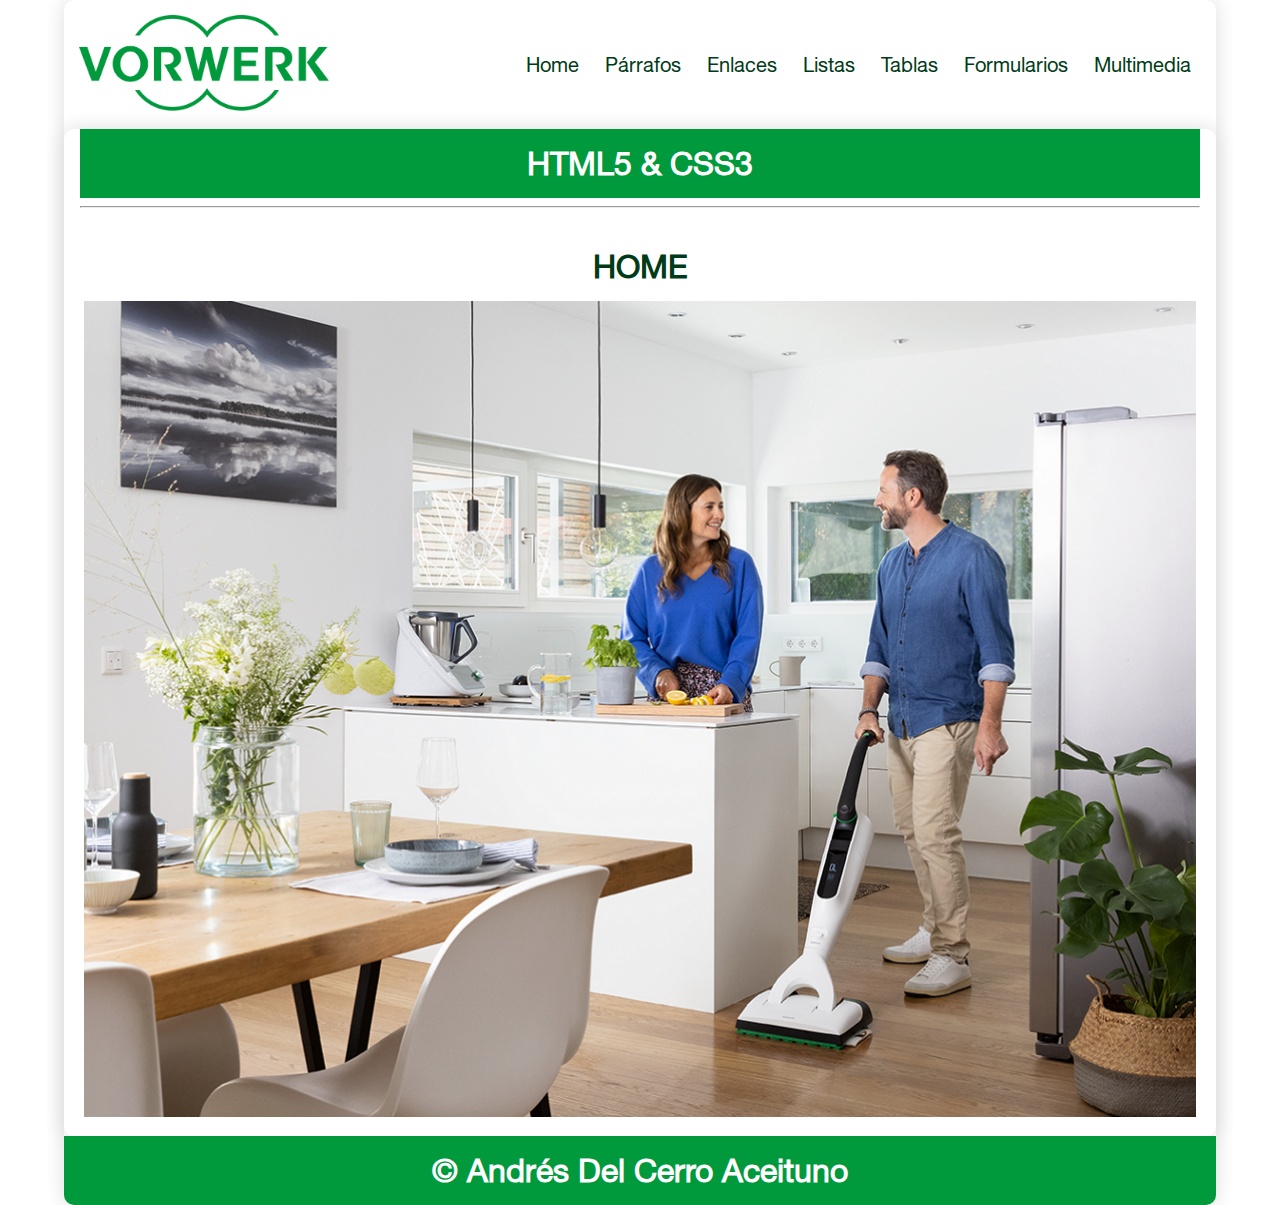
<file: index.html>
<!DOCTYPE html>
<html lang="en">

<head>
    <meta charset="UTF-8">
    <meta name="viewport" content="width=device-width, initial-scale=1.0">
    <title>Curso HTML5-CSS3</title>
    <link rel="stylesheet" href="css/style.css">
    <link rel="icon" type="image/x-icon" href="img/vorwerk.ico">
</head>

<body>
    <div class="container shadow">
        <header>
            <div class="row align-items-center">
                <div class="col-3"><img src="img/LogoVorwerk.png" alt="logo" width="250"></div>
                <div class="col-9">
                    <span id="btnmenu" onclick="opendrawer()">&#9776;</span>
                    <nav id="menu">
                        <ul class="text-right">
                            <li>
                                <a href="index.html">
                                    Home
                                </a>
                            </li>
                            <li>
                                <a href="parrafos.html">
                                    Párrafos
                                </a>
                            </li>
                            <li>
                                <a href="enlaces.html">
                                    Enlaces
                                </a>
                            </li>
                            <li>
                                <a href="listas.html">
                                    Listas
                                </a>
                            </li>
                            <li>
                                <a href="tablas.html">
                                    Tablas
                                </a>
                            </li>
                            <li>
                                <a href="formularios.html">
                                    Formularios
                                </a>
                            </li>
                            <li>
                                <a href="multimedia.html">
                                    Multimedia
                                </a>
                            </li>
                        </ul>
                    </nav>
                </div>
            </div>


        </header>
        <main class="shadow">
            <div class="px-3">
                <h1 class="text-center bg-verde-o text-white py-3">HTML5 & CSS3</h1>
            </div>
            <div class="px-3">
                <hr>
            </div>
            <div class="py-3">
                <div id="home">
                    <p><h1 class="text-center">HOME</h1></p>
                    <img src="img/imagenthermomixkobold.png" alt="imagenthermomixkobold">
                </div>


            </div>
        </main>
        <footer>
            <h1 class="bg-verde-o text-center text-white py-3">&copy; Andrés Del Cerro Aceituno</h1>
        </footer>
    </div>
    <script>
        function opendrawer() {
            document.getElementById('menu').style.display = 'block';
            document.getElementById('menu').style.witdh = '100%';
        }
    </script>
</body>

</html>
</file>
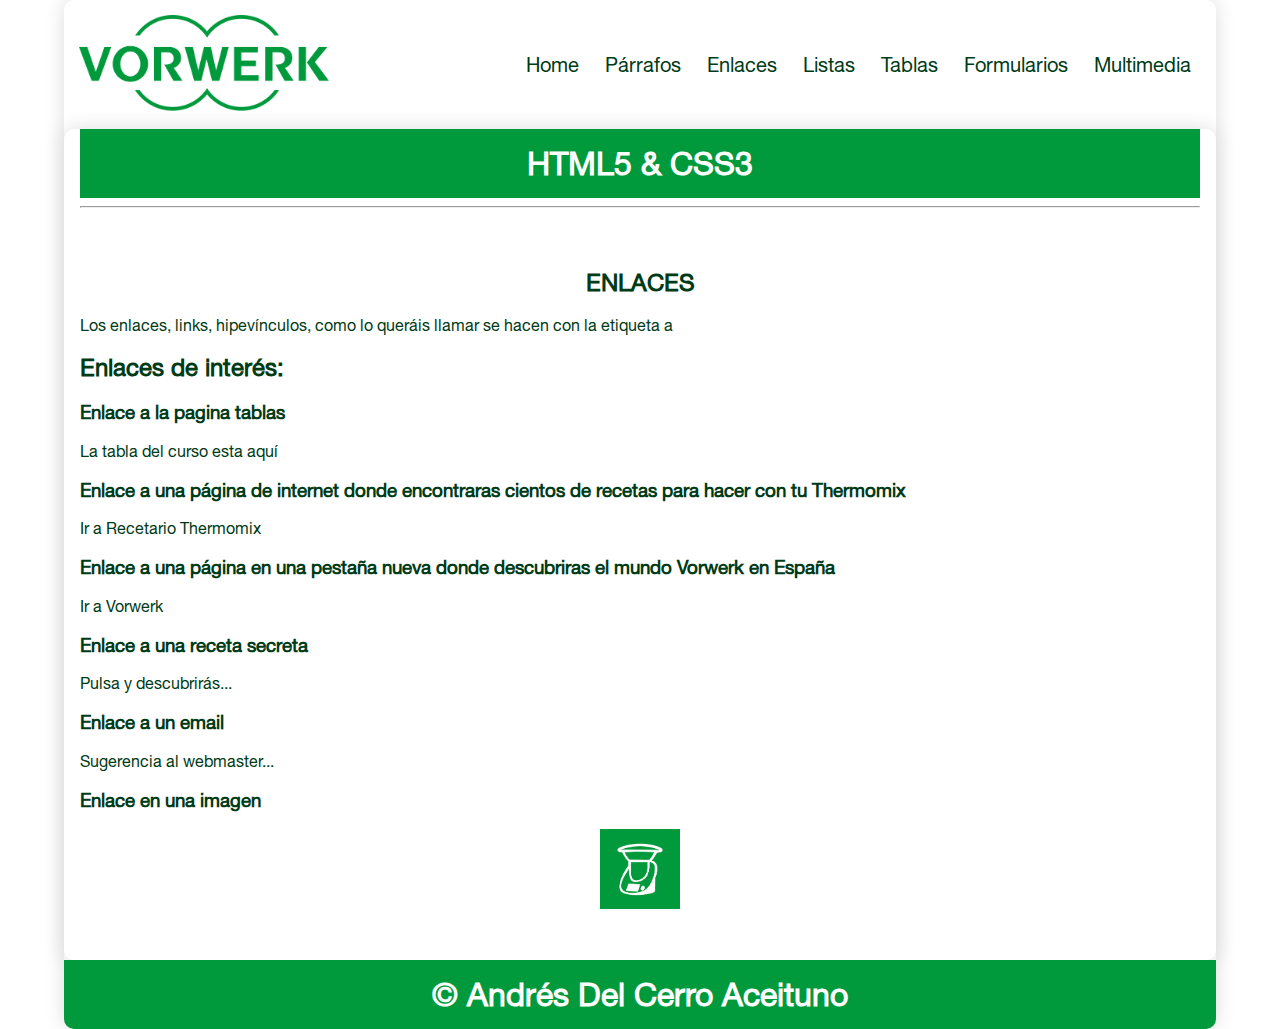
<file: enlaces.html>
<!DOCTYPE html>
<html lang="en">

<head>
    <meta charset="UTF-8">
    <meta name="viewport" content="width=device-width, initial-scale=1.0">
    <title>Curso HTML5-CSS3</title>
    <link rel="stylesheet" href="css/style.css">
    <link rel="icon" type="image/x-icon" href="img/vorwerk.ico">
</head>

<body>
    <div class="container shadow">
        <header>
            <div class="row align-items-center">
                <div class="col-3"><img src="img/LogoVorwerk.png" alt="logo" width="250"></div>
                <div class="col-9">
                    <span id="btnmenu" onclick="opendrawer()">&#9776;</span>
                    <nav id="menu">
                        <ul class="text-right">
                            <li>
                                <a href="index.html">
                                    Home
                                </a>
                            </li>
                            <li>
                                <a href="parrafos.html">
                                    Párrafos
                                </a>
                            </li>
                            <li>
                                <a href="enlaces.html">
                                    Enlaces
                                </a>
                            </li>
                            <li>
                                <a href="listas.html">
                                    Listas
                                </a>
                            </li>
                            <li>
                                <a href="tablas.html">
                                    Tablas
                                </a>
                            </li>
                            <li>
                                <a href="formularios.html">
                                    Formularios
                                </a>
                            </li>
                            <li>
                                <a href="multimedia.html">
                                    Multimedia
                                </a>
                            </li>
                        </ul>
                    </nav>
                </div>
            </div>


        </header>
        <main class="shadow">
            <div class="px-3">
                <h1 class="text-center bg-verde-o text-white py-3">HTML5 & CSS3</h1>
            </div>
            <div class="px-3">
                <hr>
            </div>
            <div class="p-3">
                <div id="enlaces" class="py-3">
                    <h2 class="text-center" class="underline">ENLACES</h2>
                    <p>Los enlaces, links, hipevínculos, como lo queráis llamar se hacen con la etiqueta a</p>
                    <h2>Enlaces de interés:</h2>
                    <h3>Enlace a la pagina tablas</h3>
                    <p><a href="tablas.html">La tabla del curso esta aquí</a></p>
                    <h3>Enlace a una página de internet donde encontraras cientos de recetas para hacer con tu Thermomix</h3>
                    <p><a href="https:/www.recetario.es">Ir a Recetario Thermomix</a></p>
                    <h3>Enlace a una página en una pestaña nueva donde descubriras el mundo Vorwerk en España</h3>
                    <p><a href="https://www.vorwerk.es" target="_blank">Ir a Vorwerk</a></p>
                    <h3>Enlace a una receta secreta</h3>
                    <p><a href="javascript:alert('Bechamel: 50 g. de harina, 30 g. de mantequilla, 10 g. de aceite, 500 g. de leche; programar 8 minutos, 100 ºC, velocidad 4.')">Pulsa y descubrirás...</a></p>
                    <h3>Enlace a un email</h3>
                    <p><a href="mailto:webmaster@andresdelcerro.es">Sugerencia al webmaster...</a></p>
                    <h3>Enlace en una imagen</h3>
                    <p class="text-center"><a href="https://www.cookidoo.es"><img class="imagenrounded" src="img/logoCookidoo.png" alt="logoCookidoo" width="80"></a></p>

                </div>
            </div>

        </main>
        <footer>
            <h1 class="bg-verde-o text-center text-white py-3">&copy; Andrés Del Cerro Aceituno</h1>
        </footer>
    </div>
    <script>
        function opendrawer() {
            document.getElementById('menu').style.display = 'block';
            document.getElementById('menu').style.witdh = '100%';
        }
    </script>
</body>

</html>
</file>
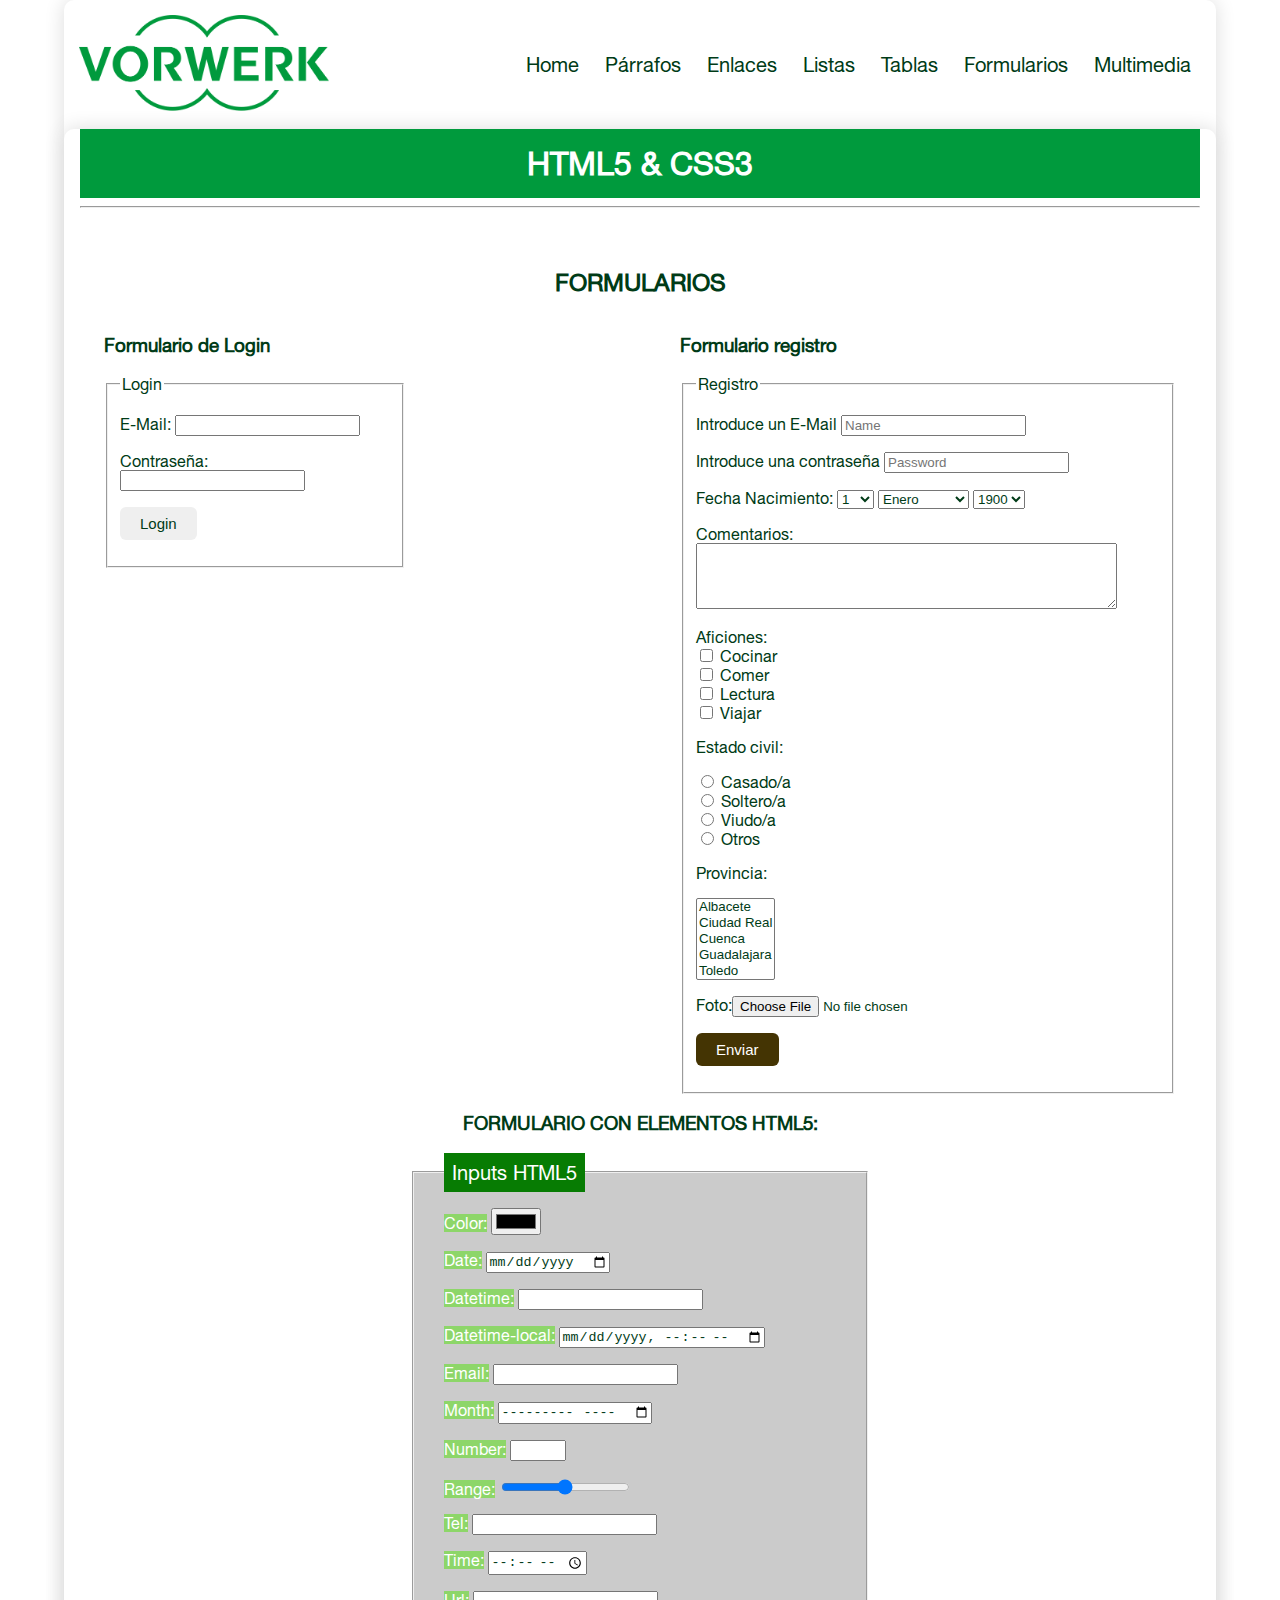
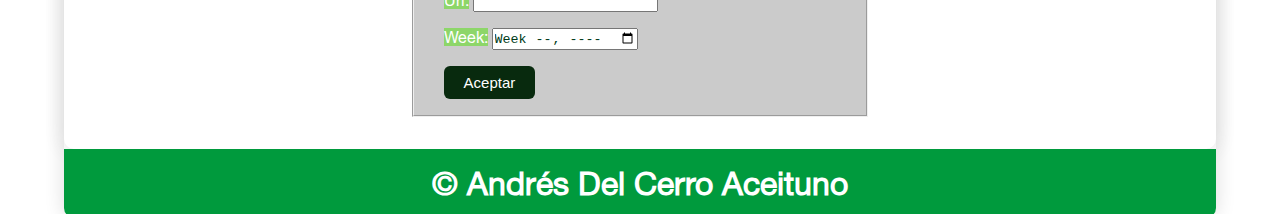
<file: formularios.html>
<!DOCTYPE html>
<html lang="en">

<head>
    <meta charset="UTF-8">
    <meta name="viewport" content="width=device-width, initial-scale=1.0">
    <title>Curso HTML5-CSS3</title>
    <link rel="stylesheet" href="css/style.css">
    <link rel="icon" type="image/x-icon" href="img/vorwerk.ico">
</head>

<body>
    <div class="container shadow">
        <header>
            <div class="row align-items-center">
                <div class="col-3"><img src="img/LogoVorwerk.png" alt="logo" width="250"></div>
                <div class="col-9">
                    <span id="btnmenu" onclick="opendrawer()">&#9776;</span>
                    <nav id="menu">
                        <ul class="text-right">
                            <li>
                                <a href="index.html">
                                    Home
                                </a>
                            </li>
                            <li>
                                <a href="parrafos.html">
                                    Párrafos
                                </a>
                            </li>
                            <li>
                                <a href="enlaces.html">
                                    Enlaces
                                </a>
                            </li>
                            <li>
                                <a href="listas.html">
                                    Listas
                                </a>
                            </li>
                            <li>
                                <a href="tablas.html">
                                    Tablas
                                </a>
                            </li>
                            <li>
                                <a href="formularios.html">
                                    Formularios
                                </a>
                            </li>
                            <li>
                                <a href="multimedia.html">
                                    Multimedia
                                </a>
                            </li>
                        </ul>
                    </nav>
                </div>
            </div>


        </header>
        <main class="shadow">
            <div class="px-3">
                <h1 class="text-center bg-verde-o text-white py-3">HTML5 & CSS3</h1>
            </div>
            <div class="px-3">
                <hr>
            </div>
            <div class="py-3">
                <div id="formularios" class="py-3">
                    <h2 class="text-center">FORMULARIOS</h2>
                    <form action="form.php" method="get" class="form-login">
                        <h3>Formulario de Login</h3>
                        <fieldset>
                            <legend>
                                Login
                            </legend>
                            <p>E-Mail: <input type="text" name="E-Mail" id=""></p>
                            <p>Contraseña: <input type="password" name="clave" id=""></p>
                            <p><input type="submit" value="Login" class="btn btn-blue"></p>
                        </fieldset>

                    </form>
                    <form action="form.php" method="get" class="form-registro">
                        <h3>Formulario registro</h3>
                        <fieldset>
                            <legend>
                                Registro
                            </legend>
                            <p><label for="">Introduce un E-Mail</label>
                                <input type="text" name="nombre" id="" placeholder="Name">
                            </p>
                            <p><label for="">Introduce una contraseña</label>
                                <input type="password" name="clave" id="" placeholder="Password">
                            </p>
                            <p>Fecha Nacimiento:
                                <select name="dia" id="">
                                    <option value="1">1</option>
                                    <option value="2">2</option>
                                    <option value="3">3</option>
                                    <option value="4">4</option>
                                    <option value="5">5</option>
                                    <option value="6">6</option>
                                    <option value="7">7</option>
                                    <option value="8">8</option>
                                    <option value="9">9</option>
                                    <option value="10">10</option>
                                    <option value="11">11</option>
                                    <option value="12">12</option>
                                    <option value="13">13</option>
                                    <option value="14">14</option>
                                    <option value="15">15</option>
                                    <option value="16">16</option>
                                    <option value="17">17</option>
                                    <option value="18">18</option>
                                    <option value="19">19</option>
                                    <option value="20">20</option>
                                    <option value="21">21</option>
                                    <option value="22">22</option>
                                    <option value="23">23</option>
                                    <option value="24">24</option>
                                    <option value="25">25</option>
                                    <option value="26">26</option>
                                    <option value="27">27</option>
                                    <option value="28">28</option>
                                    <option value="29">29</option>
                                    <option value="30">30</option>
                                    <option value="31">31</option>

                                </select>
                                <select name="mes" id="">
                                    <option value="1">Enero</option>
                                    <option value="2">Febrero</option>
                                    <option value="3">Marzo</option>
                                    <option value="4">Abril</option>
                                    <option value="5">Mayo</option>
                                    <option value="6">Junio</option>
                                    <option value="7">Julio</option>
                                    <option value="8">Agosto</option>
                                    <option value="9">Septiembre</option>
                                    <option value="10">Octubre</option>
                                    <option value="11">Noviembre</option>
                                    <option value="12">Diciembre</option>

                                </select>
                                <select name="anio" id="">
                                    Aquí tienes todas las opciones para los años desde 1900 hasta 2023:

                                    ```html
                                    <option value="1900">1900</option>
                                    <option value="1901">1901</option>
                                    <option value="1902">1902</option>
                                    <option value="1903">1903</option>
                                    <option value="1904">1904</option>
                                    <option value="1905">1905</option>
                                    <option value="1906">1906</option>
                                    <option value="1907">1907</option>
                                    <option value="1908">1908</option>
                                    <option value="1909">1909</option>
                                    <option value="1910">1910</option>
                                    <option value="1911">1911</option>
                                    <option value="1912">1912</option>
                                    <option value="1913">1913</option>
                                    <option value="1914">1914</option>
                                    <option value="1915">1915</option>
                                    <option value="1916">1916</option>
                                    <option value="1917">1917</option>
                                    <option value="1918">1918</option>
                                    <option value="1919">1919</option>
                                    <option value="1920">1920</option>
                                    <option value="1921">1921</option>
                                    <option value="1922">1922</option>
                                    <option value="1923">1923</option>
                                    <option value="1924">1924</option>
                                    <option value="1925">1925</option>
                                    <option value="1926">1926</option>
                                    <option value="1927">1927</option>
                                    <option value="1928">1928</option>
                                    <option value="1929">1929</option>
                                    <option value="1930">1930</option>
                                    <option value="1931">1931</option>
                                    <option value="1932">1932</option>
                                    <option value="1933">1933</option>
                                    <option value="1934">1934</option>
                                    <option value="1935">1935</option>
                                    <option value="1936">1936</option>
                                    <option value="1937">1937</option>
                                    <option value="1938">1938</option>
                                    <option value="1939">1939</option>
                                    <option value="1940">1940</option>
                                    <option value="1941">1941</option>
                                    <option value="1942">1942</option>
                                    <option value="1943">1943</option>
                                    <option value="1944">1944</option>
                                    <option value="1945">1945</option>
                                    <option value="1946">1946</option>
                                    <option value="1947">1947</option>
                                    <option value="1948">1948</option>
                                    <option value="1949">1949</option>
                                    <option value="1950">1950</option>
                                    <option value="1951">1951</option>
                                    <option value="1952">1952</option>
                                    <option value="1953">1953</option>
                                    <option value="1954">1954</option>
                                    <option value="1955">1955</option>
                                    <option value="1956">1956</option>
                                    <option value="1957">1957</option>
                                    <option value="1958">1958</option>
                                    <option value="1959">1959</option>
                                    <option value="1960">1960</option>
                                    <option value="1961">1961</option>
                                    <option value="1962">1962</option>
                                    <option value="1963">1963</option>
                                    <option value="1964">1964</option>
                                    <option value="1965">1965</option>
                                    <option value="1966">1966</option>
                                    <option value="1967">1967</option>
                                    <option value="1968">1968</option>
                                    <option value="1969">1969</option>
                                    <option value="1970">1970</option>
                                    <option value="1971">1971</option>
                                    <option value="1972">1972</option>
                                    <option value="1973">1973</option>
                                    <option value="1974">1974</option>
                                    <option value="1975">1975</option>
                                    <option value="1976">1976</option>
                                    <option value="1977">1977</option>
                                    <option value="1978">1978</option>
                                    <option value="1979">1979</option>
                                    <option value="1980">1980</option>
                                    <option value="1981">1981</option>
                                    <option value="1982">1982</option>
                                    <option value="1983">1983</option>
                                    <option value="1984">1984</option>
                                    <option value="1985">1985</option>
                                    <option value="1986">1986</option>
                                    <option value="1987">1987</option>
                                    <option value="1988">1988</option>
                                    <option value="1989">1989</option>
                                    <option value="1990">1990</option>
                                    <option value="1991">1991</option>
                                    <option value="1992">1992</option>
                                    <option value="1993">1993</option>
                                    <option value="1994">1994</option>
                                    <option value="1995">1995</option>
                                    <option value="1996">1996</option>
                                    <option value="1997">1997</option>
                                    <option value="1998">1998</option>
                                    <option value="1999">1999</option>
                                    <option value="2000">2000</option>
                                    <option value="2001">2001</option>
                                    <option value="2002">2002</option>
                                    <option value="2003">2003</option>
                                    <option value="2004">2004</option>
                                    <option value="2005">2005</option>
                                    <option value="2006">2006</option>
                                    <option value="2007">2007</option>
                                    <option value="2008">2008</option>
                                    <option value="2009">2009</option>
                                    <option value="2010">2010</option>
                                    <option value="2011">2011</option>
                                    <option value="2012">2012</option>
                                    <option value="2013">2013</option>
                                    <option value="2014">2014</option>
                                    <option value="2015">2015</option>
                                    <option value="2016">2016</option>
                                    <option value="2017">2017</option>
                                    <option value="2018">2018</option>
                                    <option value="2019">2019</option>
                                    <option value="2020">2020</option>
                                    <option value="2021">2021</option>
                                    <option value="2022">2022</option>
                                    <option value="2023">2023</option>
                                </select>
                            <p>Comentarios:<br><textarea name="comentarios" id="" cols="50" rows="4"></textarea></p>
                            <p>Aficiones:<br>
                                <input type="checkbox" name="cocinar" id=""> Cocinar <br>
                                <input type="checkbox" name="comer" id=""> Comer <br>
                                <input type="checkbox" name="lectura" id=""> Lectura <br>
                                <input type="checkbox" name="viajar" id=""> Viajar <br>
                            </p>
                            <p>Estado civil:</p>
                            <input type="radio" name="ec" id=""> Casado/a <br>
                            <input type="radio" name="ec" id=""> Soltero/a <br>
                            <input type="radio" name="ec" id=""> Viudo/a <br>
                            <input type="radio" name="ec" id=""> Otros <br>
                            </p>
                            <p>Provincia:<br></p>
                            <select name="provincia" id="" multiple size="5">
                                <option value="1">Albacete</option>
                                <option value="2">Ciudad Real</option>
                                <option value="3">Cuenca</option>
                                <option value="4">Guadalajara</option>
                                <option value="5">Toledo</option>
                            </select>
                            <p>Foto:<input type="file" name="foto" id=""></p>
                            <p><input type="submit" value="Enviar" class="btn btn-marron"></p>
                        </fieldset>
                    </form>
                    <div class="cb"></div>
                    <h3 class="text-center">FORMULARIO CON ELEMENTOS HTML5:</h3>
                    <form action="form.php" method="post" class="form-html5">
                        <fieldset>
                            <legend>Inputs HTML5</legend>
                            <p><label for="">Color:</label> <input type="color" name="color" id=""></p>
                            <p><label for="">Date:</label> <input type="date" name="date" id=""></p>
                            <p><label for="">Datetime:</label> <input type="datetime" name="datetime" id=""></p>
                            <p><label for="">Datetime-local:</label> <input type="datetime-local" name="datetime-local"
                                    id=""></p>
                            <p><label for="">Email:</label> <input type="email" name="email" id=""></p>
                            <p><label for="">Month:</label> <input type="month" name="month" id=""></p>
                            <p><label for="">Number:</label> <input type="number" name="number" id="" step="2" min="10"
                                    max="30"></p>
                            <p><label for="">Range:</label> <input type="range" name="range" id="" step="2" min="10"
                                    max="30"></p>
                            <p><label for="">Tel:</label> <input type="tel" name="tel" id=""></p>
                            <p><label for="">Time:</label> <input type="time" name="time" id=""></p>
                            <p><label for="">Url:</label> <input type="url" name="url" id=""></p>
                            <p><label for="">Week:</label> <input type="week" name="week" id=""></p>
                            <p><input type="submit" value="Aceptar" id="" class="btn btn-verde-o"></p>
                        </fieldset>
                    </form>
                </div>


            </div>
        </main>
        <footer>
            <h1 class="bg-verde-o text-center text-white py-3">&copy; Andrés Del Cerro Aceituno</h1>
        </footer>
    </div>
    <script>
        function opendrawer() {
            document.getElementById('menu').style.display = 'block';
            document.getElementById('menu').style.witdh = '100%';
        }
    </script>
</body>

</html>
</file>
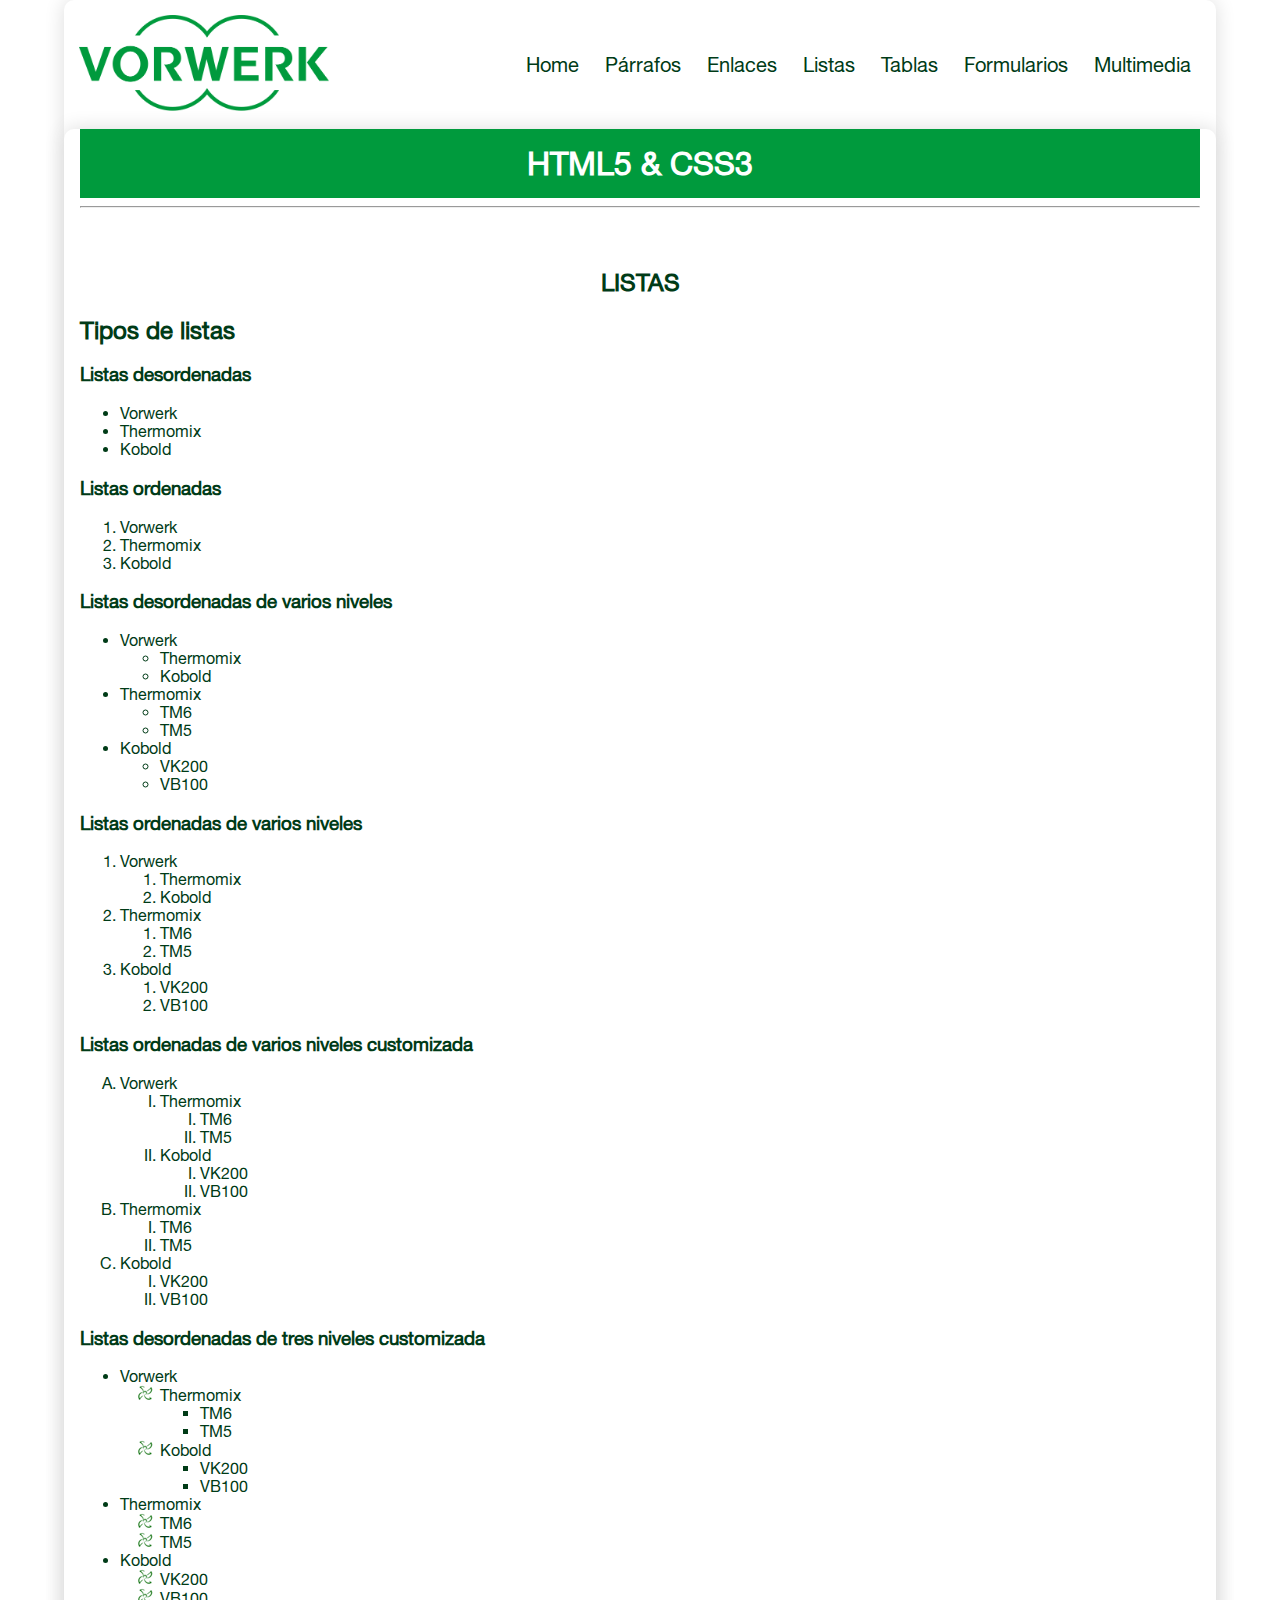
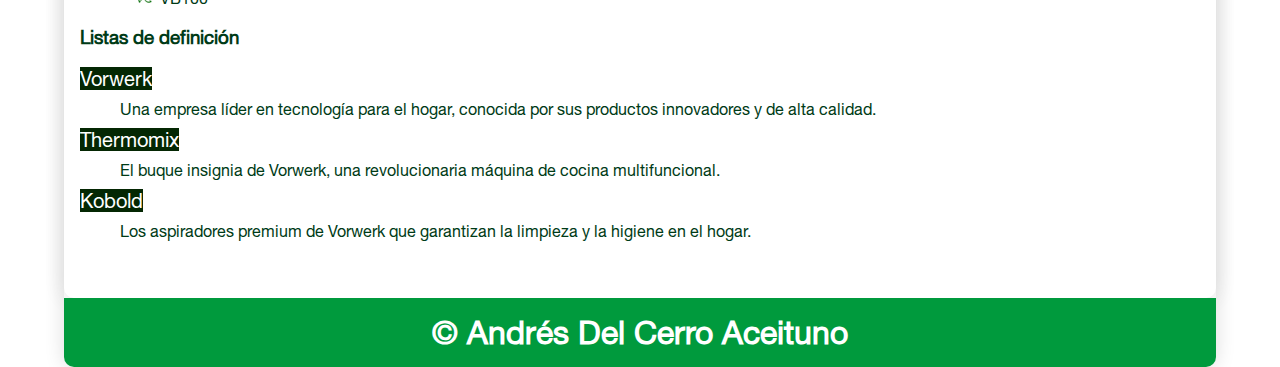
<file: listas.html>
<!DOCTYPE html>
<html lang="en">

<head>
    <meta charset="UTF-8">
    <meta name="viewport" content="width=device-width, initial-scale=1.0">
    <title>Curso HTML5-CSS3</title>
    <link rel="stylesheet" href="css/style.css">
    <link rel="icon" type="image/x-icon" href="img/vorwerk.ico">
</head>

<body>
    <div class="container shadow">
        <header>
            <div class="row align-items-center">
                <div class="col-3"><img src="img/LogoVorwerk.png" alt="logo" width="250"></div>
                <div class="col-9">
                    <span id="btnmenu" onclick="opendrawer()">&#9776;</span>
                    <nav id="menu">
                        <ul class="text-right">
                            <li>
                                <a href="index.html">
                                    Home
                                </a>
                            </li>
                            <li>
                                <a href="parrafos.html">
                                    Párrafos
                                </a>
                            </li>
                            <li>
                                <a href="enlaces.html">
                                    Enlaces
                                </a>
                            </li>
                            <li>
                                <a href="listas.html">
                                    Listas
                                </a>
                            </li>
                            <li>
                                <a href="tablas.html">
                                    Tablas
                                </a>
                            </li>
                            <li>
                                <a href="formularios.html">
                                    Formularios
                                </a>
                            </li>
                            <li>
                                <a href="multimedia.html">
                                    Multimedia
                                </a>
                            </li>
                        </ul>
                    </nav>
                </div>
            </div>


        </header>
        <main class="shadow">
            <div class="px-3">
                <h1 class="text-center bg-verde-o text-white py-3">HTML5 & CSS3</h1>
            </div>
            <div class="px-3">
                <hr>
            </div>
            <div class="p-3">
                <div id="listas" class="py-3">
                    <h2 class="text-center">LISTAS</h2>
                    <h2 class="text-subr">Tipos de listas</h2>
                    <h3>Listas desordenadas</h3>
                    <ul>
                        <li>Vorwerk</li>
                        <li>Thermomix</li>
                        <li>Kobold</li>
                    </ul>

                    <h3>Listas ordenadas</h3>
                    <ol>
                        <li>Vorwerk</li>
                        <li>Thermomix</li>
                        <li>Kobold</li>
                    </ol>

                    <h3>Listas desordenadas de varios niveles</h3>
                    <ul>
                        <li>Vorwerk
                            <ul>
                                <li>Thermomix</li>
                                <li>Kobold</li>
                            </ul>
                        </li>
                        <li>Thermomix
                            <ul>
                                <li>TM6</li>
                                <li>TM5</li>
                            </ul>
                        </li>
                        <li>Kobold
                            <ul>
                                <li>VK200</li>
                                <li>VB100</li>
                            </ul>
                        </li>
                    </ul>

                    <h3>Listas ordenadas de varios niveles</h3>
                    <ol>
                        <li>Vorwerk
                            <ol>
                                <li>Thermomix</li>
                                <li>Kobold</li>
                            </ol>
                        </li>
                        <li>Thermomix
                            <ol>
                                <li>TM6</li>
                                <li>TM5</li>
                            </ol>
                        </li>
                        <li>Kobold
                            <ol>
                                <li>VK200</li>
                                <li>VB100</li>
                            </ol>
                        </li>
                    </ol>

                    <h3>Listas ordenadas de varios niveles customizada</h3>
                    <div id="listaoc">
                        <ol>
                            <li>Vorwerk
                                <ol>
                                    <li>Thermomix
                                        <ol>
                                            <li>TM6</li>
                                            <li>TM5</li>
                                        </ol>
                                    </li>
                                    <li>Kobold
                                        <ol>
                                            <li>VK200</li>
                                            <li>VB100</li>
                                        </ol>
                                    </li>
                                </ol>
                            </li>
                            <li>Thermomix
                                <ol>
                                    <li>TM6</li>
                                    <li>TM5</li>
                                </ol>
                            </li>
                            <li>Kobold
                                <ol>
                                    <li>VK200</li>
                                    <li>VB100</li>
                                </ol>
                            </li>
                        </ol>
                    </div>

                    <h3>Listas desordenadas de tres niveles customizada</h3>
                    <div id="listadtc">
                        <ul>
                            <li>Vorwerk
                                <ul>
                                    <li>Thermomix
                                        <ul>
                                            <li>TM6</li>
                                            <li>TM5</li>
                                        </ul>
                                    </li>
                                    <li>Kobold
                                        <ul>
                                            <li>VK200</li>
                                            <li>VB100</li>
                                        </ul>
                                    </li>
                                </ul>
                            </li>
                            <li>Thermomix
                                <ul>
                                    <li>TM6</li>
                                    <li>TM5</li>
                                </ul>
                            </li>
                            <li>Kobold
                                <ul>
                                    <li>VK200</li>
                                    <li>VB100</li>
                                </ul>
                            </li>
                        </ul>
                    </div>

                    <h3>Listas de definición</h3>
                    <dl>
                        <dt>Vorwerk</dt>
                        <dd>Una empresa líder en tecnología para el hogar, conocida por sus productos innovadores y de
                            alta calidad.</dd>
                        <dt>Thermomix</dt>
                        <dd>El buque insignia de Vorwerk, una revolucionaria máquina de cocina multifuncional.</dd>
                        <dt>Kobold</dt>
                        <dd>Los aspiradores premium de Vorwerk que garantizan la limpieza y la higiene en el hogar.</dd>
                    </dl>
                </div>
            </div>

        </main>
        <footer>
            <h1 class="bg-verde-o text-center text-white py-3">&copy; Andrés Del Cerro Aceituno</h1>
        </footer>
    </div>
    <script>
        function opendrawer() {
            document.getElementById('menu').style.display = 'block';
            document.getElementById('menu').style.witdh = '100%';
        }
    </script>
</body>

</html>
</file>
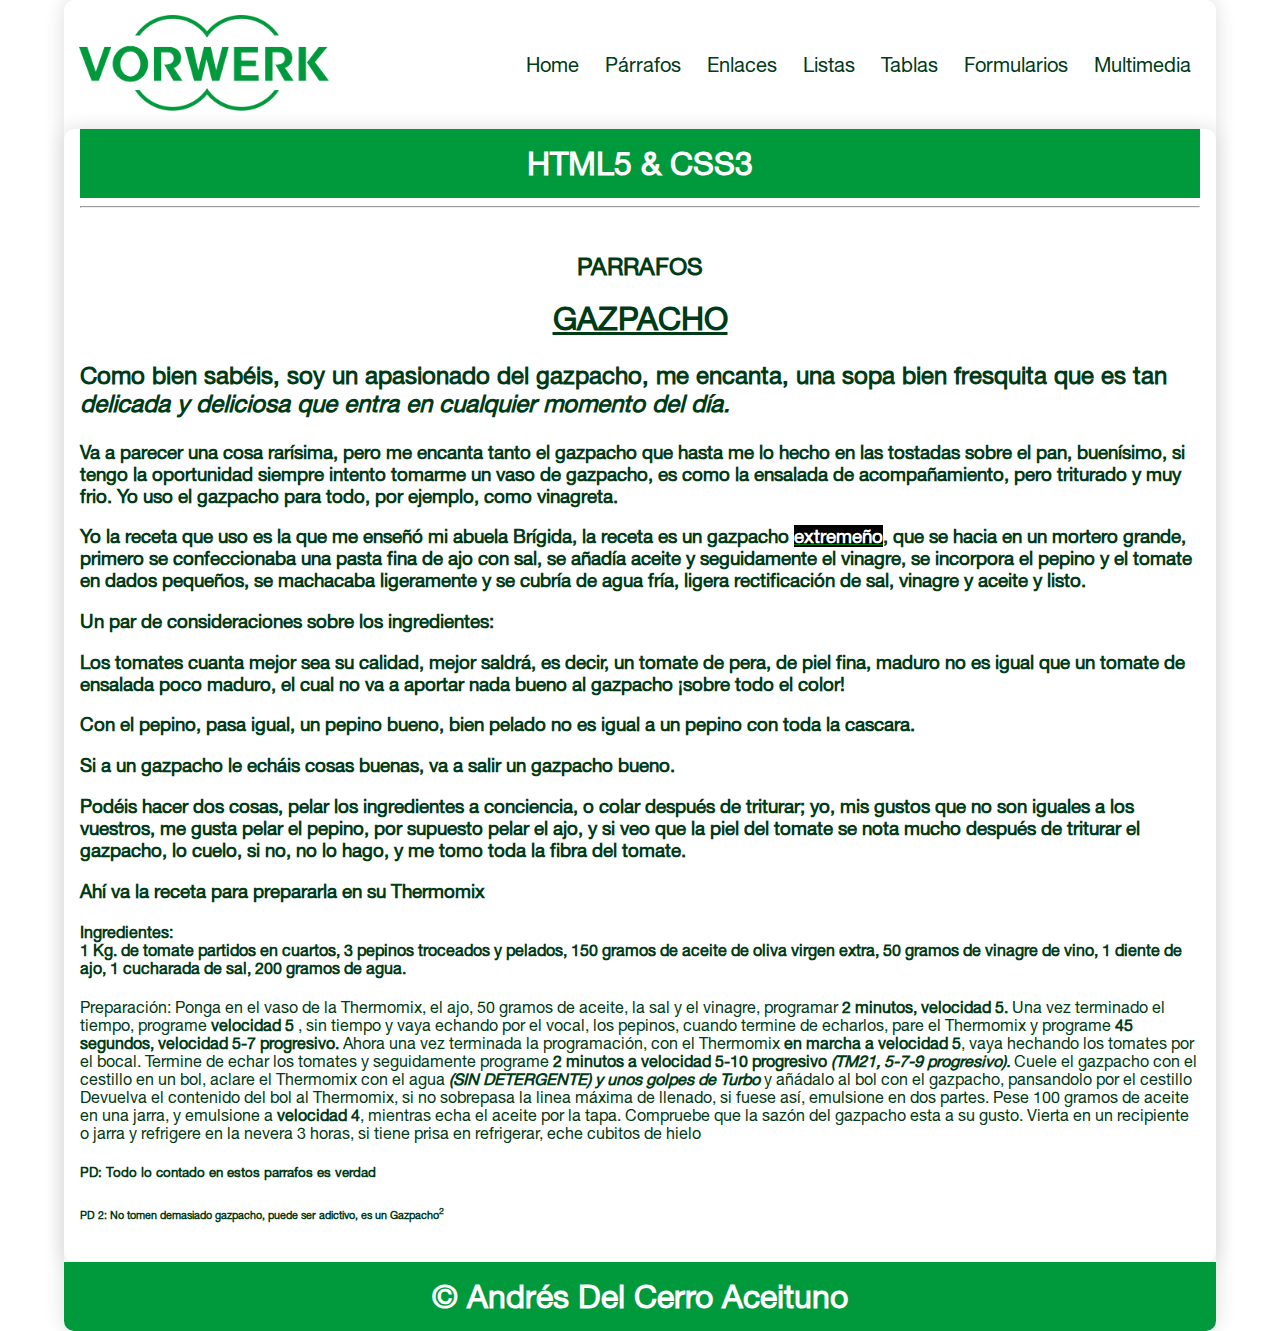
<file: parrafos.html>
<!DOCTYPE html>
<html lang="en">

<head>
    <meta charset="UTF-8">
    <meta name="viewport" content="width=device-width, initial-scale=1.0">
    <title>Curso HTML5-CSS3</title>
    <link rel="stylesheet" href="css/style.css">
    <link rel="icon" type="image/x-icon" href="img/vorwerk.ico">
</head>

<body>
    <div class="container shadow">
        <header>
            <div class="row align-items-center">
                <div class="col-3"><img src="img/LogoVorwerk.png" alt="logo" width="250"></div>
                <div class="col-9">
                    <span id="btnmenu" onclick="opendrawer()">&#9776;</span>
                    <nav id="menu">
                        <ul class="text-right">
                            <li>
                                <a href="index.html">
                                    Home
                                </a>
                            </li>
                            <li>
                                <a href="parrafos.html">
                                    Párrafos
                                </a>
                            </li>
                            <li>
                                <a href="enlaces.html">
                                    Enlaces
                                </a>
                            </li>
                            <li>
                                <a href="listas.html">
                                    Listas
                                </a>
                            </li>
                            <li>
                                <a href="tablas.html">
                                    Tablas
                                </a>
                            </li>
                            <li>
                                <a href="formularios.html">
                                    Formularios
                                </a>
                            </li>
                            <li>
                                <a href="multimedia.html">
                                    Multimedia
                                </a>
                            </li>
                        </ul>
                    </nav>
                </div>
            </div>


        </header>
        <main class="shadow">
            <div class="px-3">
                <h1 class="text-center bg-verde-o text-white py-3">HTML5 & CSS3</h1>
            </div>
            <div class="px-3">
                <hr>
            </div>
            <div class="p-3">
                <div id="parrafos">
                    <h2 class="text-center">PARRAFOS</h2>
                    <div id="parrafos">
                        <h1 class="text-center underline">GAZPACHO</h1>
                        <h2>
                            <p>Como bien sabéis, soy un apasionado del gazpacho, me encanta, <strong>una sopa bien
                                    fresquita</strong> que es
                                tan <em>delicada y deliciosa que entra en cualquier momento del día.</em></p>
                        </h2>

                        <h3>
                            <p>Va a parecer una cosa rarísima, pero me encanta tanto el gazpacho que hasta me lo hecho
                                en
                                las tostadas sobre el pan, buenísimo, si tengo la oportunidad siempre intento tomarme un
                                vaso de gazpacho, es como la ensalada de acompañamiento, pero triturado y muy frio. Yo
                                uso
                                el gazpacho para todo, por ejemplo, como vinagreta.
                            </p>
                            <p>Yo la receta que uso es la que me enseñó mi abuela Brígida, la receta es un gazpacho
                                <span class="extremadura">extremeño</span>, que se hacia en un mortero grande, primero se confeccionaba una pasta fina de
                                ajo con sal, se añadía aceite y seguidamente el vinagre, se incorpora el pepino y el
                                tomate
                                en dados pequeños, se machacaba ligeramente y se cubría de agua fría, ligera
                                rectificación
                                de sal, vinagre y aceite y listo.</p>
                            <p>Un par de consideraciones sobre los ingredientes: </p>

                            <p>Los tomates cuanta mejor sea su calidad, mejor saldrá, es decir, un tomate de pera, de
                                piel fina, maduro no es igual que un tomate de ensalada poco maduro, el cual no va a
                                aportar
                                nada bueno al gazpacho ¡sobre todo el color!</p>
                            <p>Con el pepino, pasa igual, un pepino bueno, bien pelado no es igual a un pepino con toda
                                la cascara.</p>
                            <p>Si a un gazpacho le echáis cosas buenas, va a salir un gazpacho bueno.</p>
                            <p>Podéis hacer dos cosas, pelar los ingredientes a conciencia, o colar después de triturar;
                                yo, mis gustos que no son iguales a los vuestros, me gusta pelar el pepino, por supuesto
                                pelar el ajo, y si veo que la piel del tomate se nota mucho después de triturar el
                                gazpacho, lo cuelo, si no, no lo hago, y me tomo toda la fibra del tomate.</p>


                            <p>Ahí va la receta para prepararla en su Thermomix</p>
                        </h3>
                        </p>
                    
                        <h4>Ingredientes: <br> 1 Kg. de tomate partidos en cuartos, 3 pepinos troceados y pelados, 150 gramos
                            de aceite de oliva virgen extra, 50 gramos de vinagre de vino, 1 diente de ajo, 1 cucharada de sal, 200 gramos de agua.</h4>

                        <p>Preparación: Ponga en el vaso de la Thermomix, el ajo, 50 gramos de aceite, la sal y el vinagre,
                            programar <strong>2 minutos, velocidad 5.</strong> 
                            Una vez terminado el tiempo, programe <strong>velocidad 5</strong> , sin tiempo y vaya echando por el vocal,
                            los pepinos, cuando termine de echarlos, pare el Thermomix y programe <strong>45 segundos, velocidad
                                5-7 progresivo.</strong>
                            Ahora una vez terminada la programación, con el Thermomix <strong>en marcha a velocidad 5</strong>, vaya
                            hechando los tomates por el bocal.
                            Termine de echar los tomates y seguidamente programe <strong>2 minutos a velocidad 5-10 progresivo
                                <em>(TM21, 5-7-9 progresivo).</em></strong>
                            Cuele el gazpacho con el cestillo en un bol, aclare el Thermomix con el agua <strong><em>(SIN
                                DETERGENTE) y unos golpes de Turbo</em></strong> y añádalo al bol con el gazpacho, pansandolo por el
                            cestillo
                            Devuelva el contenido del bol al Thermomix, si no sobrepasa la linea máxima de llenado, si
                            fuese así, emulsione en dos partes.
                            Pese 100 gramos de aceite en una jarra, y emulsione a <strong>velocidad 4</strong>, mientras echa el aceite
                            por la tapa. Compruebe que la sazón del gazpacho esta a su gusto.
                            Vierta en un recipiente o jarra y refrigere en la nevera 3 horas, si tiene prisa en
                            refrigerar, eche cubitos de hielo</p>
                        </h4>

                        <h5>PD: Todo lo contado en estos parrafos es verdad</h5>
                        <h6>PD 2: No tomen demasiado gazpacho, puede ser adictivo, es un Gazpacho<sup>2</sup></h6>

                    </div>



                </div>
        </main>
        <footer>
            <h1 class="bg-verde-o text-center text-white py-3">&copy; Andrés Del Cerro Aceituno</h1>
        </footer>
    </div>
    <script>
        function opendrawer() {
            document.getElementById('menu').style.display = 'block';
            document.getElementById('menu').style.witdh = '100%';
        }
    </script>
</body>

</html>
</file>
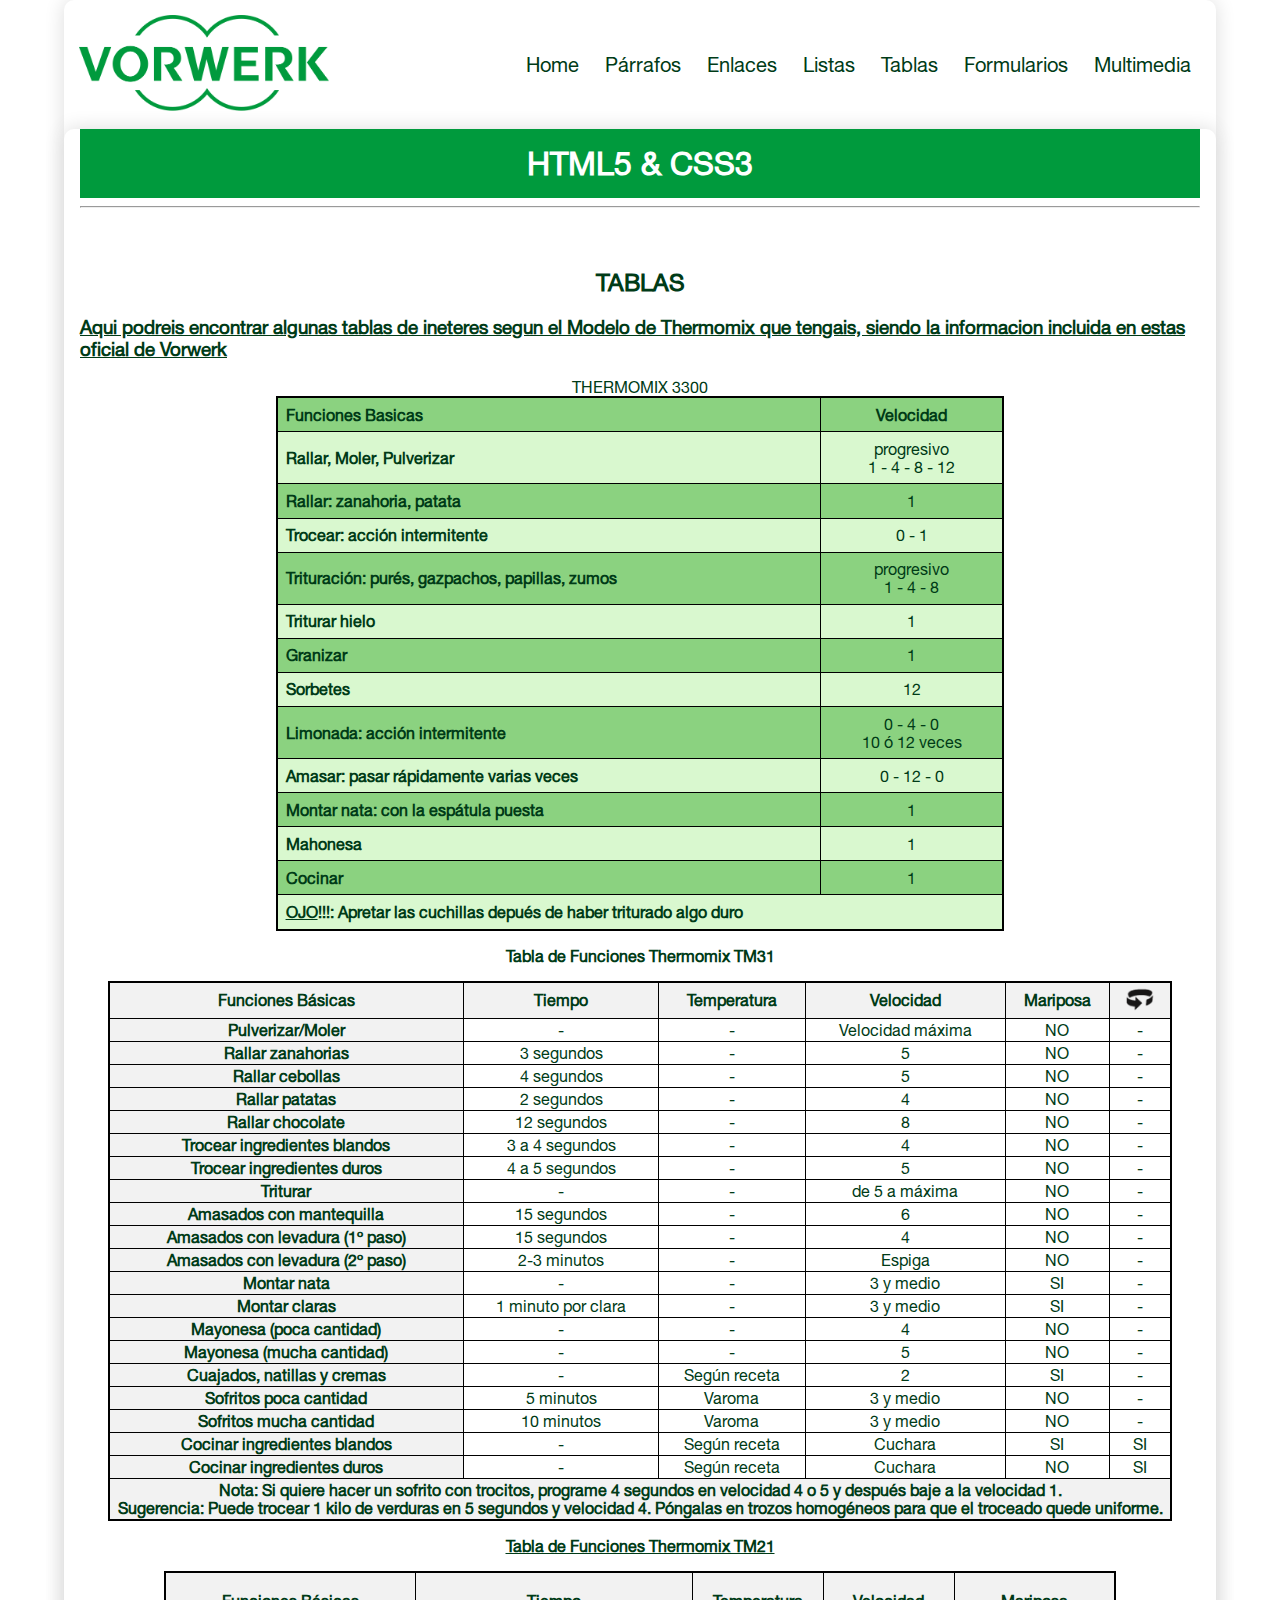
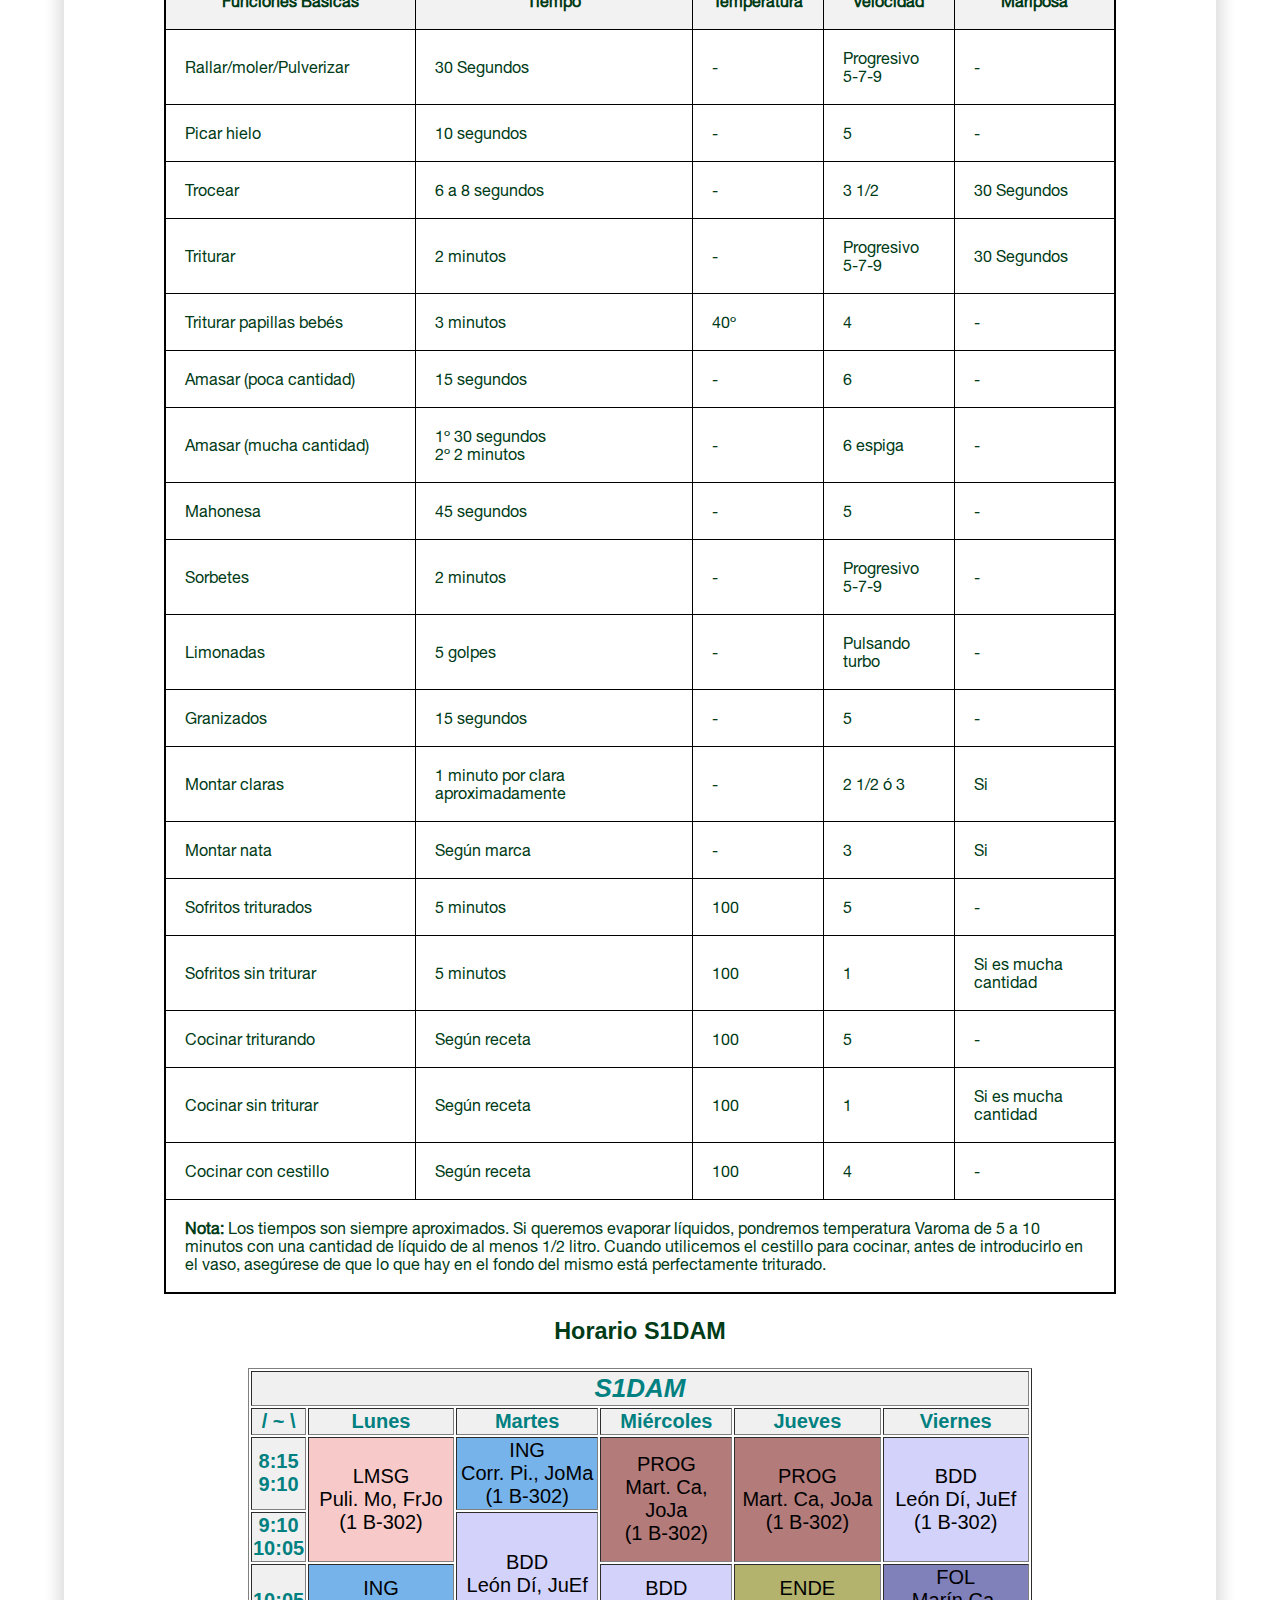
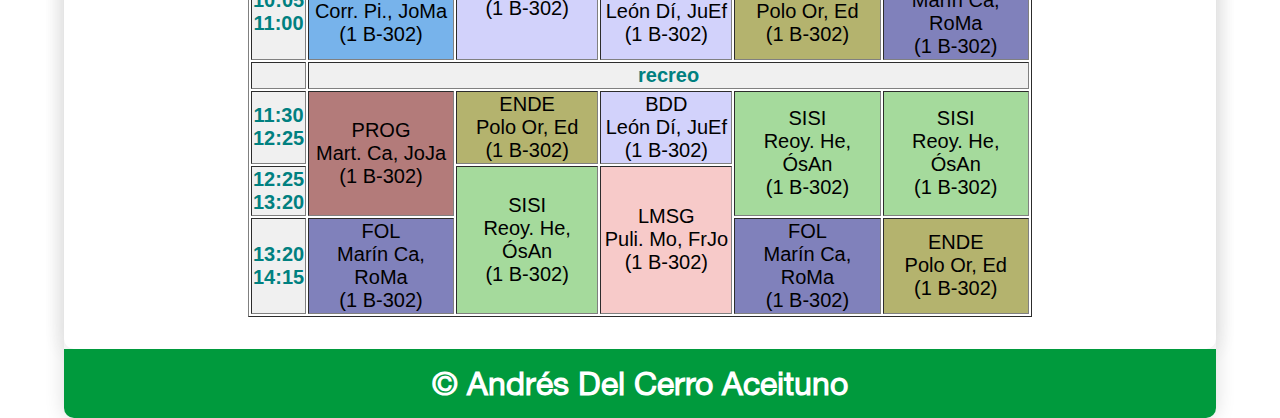
<file: tablas.html>
<!DOCTYPE html>
<html lang="en">

<head>
    <meta charset="UTF-8">
    <meta name="viewport" content="width=device-width, initial-scale=1.0">
    <title>Curso HTML5-CSS3</title>
    <link rel="stylesheet" href="css/style.css">
    <link rel="icon" type="image/x-icon" href="img/vorwerk.ico">
</head>

<body>
    <div class="container shadow">
        <header>
            <div class="row align-items-center">
                <div class="col-3"><img src="img/LogoVorwerk.png" alt="logo" width="250"></div>
                <div class="col-9">
                    <span id="btnmenu" onclick="opendrawer()">&#9776;</span>
                    <nav id="menu">
                        <ul class="text-right">
                            <li>
                                <a href="index.html">
                                    Home
                                </a>
                            </li>
                            <li>
                                <a href="parrafos.html">
                                    Párrafos
                                </a>
                            </li>
                            <li>
                                <a href="enlaces.html">
                                    Enlaces
                                </a>
                            </li>
                            <li>
                                <a href="listas.html">
                                    Listas
                                </a>
                            </li>
                            <li>
                                <a href="tablas.html">
                                    Tablas
                                </a>
                            </li>
                            <li>
                                <a href="formularios.html">
                                    Formularios
                                </a>
                            </li>
                            <li>
                                <a href="multimedia.html">
                                    Multimedia
                                </a>
                            </li>
                        </ul>
                    </nav>
                </div>
            </div>


        </header>
        <main class="shadow">
            <div class="px-3">
                <h1 class="text-center bg-verde-o text-white py-3">HTML5 & CSS3</h1>
            </div>
            <div class="px-3">
                <hr>
            </div>
            <div class="p-3">
                <div id="tablas" class="py-3">
                    <h2 class="text-center">TABLAS</h2>
                    <h3 class="text-subr underline">Aqui podreis encontrar algunas tablas de ineteres segun el Modelo de Thermomix que tengais, siendo la informacion incluida en estas oficial de Vorwerk</h3>
                    <p>
                        <table class="funciones3300 tstriped">
                            <caption>THERMOMIX 3300</caption>
                            <tr>
                                <th>Funciones Basicas</th>
                                <td><strong>Velocidad</strong></td>
                            </tr>
                            <tr>
                                <th>Rallar, Moler, Pulverizar</th>
                                <td>progresivo <br>1 - 4 - 8 - 12</br></td>
                            </tr>
                            <tr>
                                <th>Rallar: zanahoria, patata</th>
                                <td>1</td>
                            </tr>
                            <tr>
                                <th>Trocear: acción intermitente</th>
                                <td>0 - 1</td>
                            </tr>
                            <tr>
                                <th>Trituración: purés, gazpachos, papillas, zumos</th>
                                <td>progresivo <br>1 - 4 - 8</br></td>
                            </tr>
                            <tr>
                                <th>Triturar hielo</th>
                                <td>1</td>
                            </tr>
                            <tr>
                                <th>Granizar</th>
                                <td>1</td>
                            </tr>
                            <tr>
                                <th>Sorbetes</th>
                                <td>12</td>
                            </tr>
                            <tr>
                                <th>Limonada: acción intermitente</th>
                                <td>0 - 4 - 0 <br>10 ó 12 veces</br></td>
                            </tr>
                            <tr>
                                <th>Amasar: pasar rápidamente varias veces</th>
                                <td>0 - 12 - 0</td>
                            </tr>
                            <tr>
                                <th>Montar nata: con la espátula puesta </th>
                                <td>1</td>
                            </tr>
                            <tr>
                                <th>Mahonesa</th>
                                <td>1</td>
                            </tr>
                            <tr>
                                <th>Cocinar</th>
                                <td>1</br></td>
                            </tr>
                            <tr>
                                <th colspan="2"><span class="underline">OJO</span>!!!: Apretar las cuchillas depués de haber triturado algo duro</th>
                            </tr>
                    </p>


                    </table>
                    <p class="text-center"><strong>Tabla de Funciones Thermomix TM31</strong></p>
                    <table class="funcionestm31">
                        <tr>
                            <th>Funciones Básicas</th>
                            <th>Tiempo</th>
                            <th>Temperatura</th>
                            <th>Velocidad</th>
                            <th>Mariposa</th>
                            <th><img src="img/izquierda.png"></th>
                        </tr>
                        <tr>
                            <th>Pulverizar/Moler</th>
                            <td>-</td>
                            <td>-</td>
                            <td>Velocidad máxima</td>
                            <td>NO</td>
                            <td>-</td>
                        </tr>
                        <tr>
                            <th>Rallar zanahorias</th>
                            <td>3 segundos</td>
                            <td>-</td>
                            <td>5</td>
                            <td>NO</td>
                            <td>-</td>
                        </tr>
                        <tr>
                            <th>Rallar cebollas</th>
                            <td>4 segundos</td>
                            <td>-</td>
                            <td>5</td>
                            <td>NO</td>
                            <td>-</td>
                        </tr>
                        <tr>
                            <th>Rallar patatas</th>
                            <td>2 segundos</td>
                            <td>-</td>
                            <td>4</td>
                            <td>NO</td>
                            <td>-</td>
                        </tr>
                        <tr>
                            <th>Rallar chocolate</th>
                            <td>12 segundos</td>
                            <td>-</td>
                            <td>8</td>
                            <td>NO</td>
                            <td>-</td>
                        </tr>
                        <tr>
                            <th>Trocear ingredientes blandos</th>
                            <td>3 a 4 segundos</td>
                            <td>-</td>
                            <td>4</td>
                            <td>NO</td>
                            <td>-</td>
                        </tr>
                        <tr>
                            <th>Trocear ingredientes duros</th>
                            <td>4 a 5 segundos</td>
                            <td>-</td>
                            <td>5</td>
                            <td>NO</td>
                            <td>-</td>
                        </tr>
                        <tr>
                            <th>Triturar</th>
                            <td>-</td>
                            <td>-</td>
                            <td>de 5 a máxima</td>
                            <td>NO</td>
                            <td>-</td>
                        </tr>
                        <tr>
                            <th>Amasados con mantequilla</th>
                            <td>15 segundos</td>
                            <td>-</td>
                            <td>6</td>
                            <td>NO</td>
                            <td>-</td>
                        </tr>
                        <tr>
                            <th>Amasados con levadura (1º paso)</th>
                            <td>15 segundos</td>
                            <td>-</td>
                            <td>4</td>
                            <td>NO</td>
                            <td>-</td>
                        </tr>
                        <tr>
                            <th>Amasados con levadura (2º paso)</th>
                            <td>2-3 minutos</td>
                            <td>-</td>
                            <td>Espiga</td>
                            <td>NO</td>
                            <td>-</td>
                        </tr>
                        <tr>
                            <th>Montar nata</th>
                            <td>-</td>
                            <td>-</td>
                            <td>3 y medio</td>
                            <td>SI</td>
                            <td>-</td>
                        </tr>
                        <tr>
                            <th>Montar claras</th>
                            <td>1 minuto por clara</td>
                            <td>-</td>
                            <td>3 y medio</td>
                            <td>SI</td>
                            <td>-</td>
                        </tr>
                        <tr>
                            <th>Mayonesa (poca cantidad)</th>
                            <td>-</td>
                            <td>-</td>
                            <td>4</td>
                            <td>NO</td>
                            <td>-</td>
                        </tr>
                        <tr>
                            <th>Mayonesa (mucha cantidad)</th>
                            <td>-</td>
                            <td>-</td>
                            <td>5</td>
                            <td>NO</td>
                            <td>-</td>
                        </tr>
                        <tr>
                            <th>Cuajados, natillas y cremas</th>
                            <td>-</td>
                            <td>Según receta</td>
                            <td>2</td>
                            <td>SI</td>
                            <td>-</td>
                        </tr>
                        <tr>
                            <th>Sofritos poca cantidad</th>
                            <td>5 minutos</td>
                            <td>Varoma</td>
                            <td>3 y medio</td>
                            <td>NO</td>
                            <td>-</td>
                        </tr>
                        <tr>
                            <th>Sofritos mucha cantidad</th>
                            <td>10 minutos</td>
                            <td>Varoma</td>
                            <td>3 y medio</td>
                            <td>NO</td>
                            <td>-</td>
                        </tr>
                        <tr>
                            <th>Cocinar ingredientes blandos</th>
                            <td>-</td>
                            <td>Según receta</td>
                            <td>Cuchara</td>
                            <td>SI</td>
                            <td>SI</td>
                        </tr>
                        <tr>
                            <th>Cocinar ingredientes duros</th>
                            <td>-</td>
                            <td>Según receta</td>
                            <td>Cuchara</td>
                            <td>NO</td>
                            <td>SI</td>
                        </tr>
                        <tr>
                            <th colspan="6">
                                <strong>Nota:</strong> Si quiere hacer un sofrito con trocitos, programe 4 segundos en
                                velocidad 4 o 5 y después baje a la velocidad 1.<br>
                                <strong>Sugerencia:</strong> Puede trocear 1 kilo de verduras en 5 segundos y velocidad
                                4. Póngalas en trozos homogéneos para que el troceado quede uniforme.
                            </th>
                        </tr>
                    </table>

                    <p class="text-center underline"><strong>Tabla de Funciones Thermomix TM21</strong></p>
                    <table class="funcionestm21">
                        <thead>
                            <tr>
                                <th>Funciones Básicas</th>
                                <th>Tiempo</th>
                                <th>Temperatura</th>
                                <th>Velocidad</th>
                                <th>Mariposa</th>
                            </tr>
                        </thead>
                        <tbody>
                            <tr>
                                <td>Rallar/moler/Pulverizar</td>
                                <td>30 Segundos</td>
                                <td>-</td>
                                <td>Progresivo<br>5-7-9</td>
                                <td>-</td>
                            </tr>
                            <tr>
                                <td>Picar hielo</td>
                                <td>10 segundos</td>
                                <td>-</td>
                                <td>5</td>
                                <td>-</td>
                            </tr>
                            <tr>
                                <td>Trocear</td>
                                <td>6 a 8 segundos</td>
                                <td>-</td>
                                <td>3 1/2</td>
                                <td>30 Segundos</td>
                            </tr>
                            <tr>
                                <td>Triturar</td>
                                <td>2 minutos</td>
                                <td>-</td>
                                <td>Progresivo<br>5-7-9</td>
                                <td>30 Segundos</td>
                            </tr>
                            <tr>
                                <td>Triturar papillas bebés</td>
                                <td>3 minutos</td>
                                <td>40º</td>
                                <td>4</td>
                                <td>-</td>
                            </tr>
                            <tr>
                                <td>Amasar (poca cantidad)</td>
                                <td>15 segundos</td>
                                <td>-</td>
                                <td>6</td>
                                <td>-</td>
                            </tr>
                            <tr>
                                <td>Amasar (mucha cantidad)</td>
                                <td>1º 30 segundos<br>2º 2 minutos</td>
                                <td>-</td>
                                <td>6 espiga</td>
                                <td>-</td>
                            </tr>
                            <tr>
                                <td>Mahonesa</td>
                                <td>45 segundos</td>
                                <td>-</td>
                                <td>5</td>
                                <td>-</td>
                            </tr>
                            <tr>
                                <td>Sorbetes</td>
                                <td>2 minutos</td>
                                <td>-</td>
                                <td>Progresivo<br>5-7-9</td>
                                <td>-</td>
                            </tr>
                            <tr>
                                <td>Limonadas</td>
                                <td>5 golpes</td>
                                <td>-</td>
                                <td>Pulsando turbo</td>
                                <td>-</td>
                            </tr>
                            <tr>
                                <td>Granizados</td>
                                <td>15 segundos</td>
                                <td>-</td>
                                <td>5</td>
                                <td>-</td>
                            </tr>
                            <tr>
                                <td>Montar claras</td>
                                <td>1 minuto por clara aproximadamente</td>
                                <td>-</td>
                                <td>2 1/2 ó 3</td>
                                <td>Si</td>
                            </tr>
                            <tr>
                                <td>Montar nata</td>
                                <td>Según marca</td>
                                <td>-</td>
                                <td>3</td>
                                <td>Si</td>
                            </tr>
                            <tr>
                                <td>Sofritos triturados</td>
                                <td>5 minutos</td>
                                <td>100</td>
                                <td>5</td>
                                <td>-</td>
                            </tr>
                            <tr>
                                <td>Sofritos sin triturar</td>
                                <td>5 minutos</td>
                                <td>100</td>
                                <td>1</td>
                                <td>Si es mucha cantidad</td>
                            </tr>
                            <tr>
                                <td>Cocinar triturando</td>
                                <td>Según receta</td>
                                <td>100</td>
                                <td>5</td>
                                <td>-</td>
                            </tr>
                            <tr>
                                <td>Cocinar sin triturar</td>
                                <td>Según receta</td>
                                <td>100</td>
                                <td>1</td>
                                <td>Si es mucha cantidad</td>
                            </tr>
                            <tr>
                                <td>Cocinar con cestillo</td>
                                <td>Según receta</td>
                                <td>100</td>
                                <td>4</td>
                                <td>-</td>
                            </tr>
                            <tr>
                                <td colspan="5">
                                    <b>Nota: </b>Los tiempos son siempre aproximados. Si queremos evaporar
                                    líquidos, pondremos temperatura
                                    <a href="varoma.htm">Varoma</a> de 5 a 10 minutos con una cantidad de
                                    líquido de al menos 1/2 litro. Cuando utilicemos el cestillo para cocinar,
                                    antes de introducirlo en el vaso, asegúrese de que lo que hay en el fondo
                                    del mismo está perfectamente triturado.
                                </td>
                            </tr>
                        </tbody>
                    </table>

                    <table>
                        <table border="1" class="horario">
                            <caption>
                                <h3>Horario S1DAM</h3>
                            </caption>
                            <tr>
                                <th colspan="6" class="grupo">S1DAM</th>
                            </tr>
                            <tr>
                                <th>/ &#0126; \</th>
                                <th>Lunes</th>
                                <th>Martes</th>
                                <th>Miércoles</th>
                                <th>Jueves</th>
                                <th>Viernes</th>
                            </tr>
                            <tr>
                                <th>8:15<br />9:10</th>
                                <td rowspan="2" class="lm">LMSG<br>Puli. Mo, FrJo<br>(1 B-302)</td>
                                <td class="ing">ING<br>Corr. Pi., JoMa<br>(1 B-302)</td>
                                <td rowspan="2" class="prog">PROG<br>Mart. Ca, JoJa<br>(1 B-302)</td>
                                <td rowspan="2" class="prog">PROG<br>Mart. Ca, JoJa<br>(1 B-302)</td>
                                <td rowspan="2" class="bd">BDD<br>León Dí, JuEf<br>(1 B-302)</td>
                            </tr>
                            <tr>
                                <th>9:10<br />10:05</th>
                                <td rowspan="2" class="bd">BDD<br>León Dí, JuEf<br>(1 B-302)</td>
                            </tr>
                            <tr>
                                <th>10:05<br />11:00</th>
                                <td class="ing">ING<br>Corr. Pi., JoMa<br>(1 B-302)</td>
                                <td class="bd">BDD<br>León Dí, JuEf<br>(1 B-302)</td>
                                <td class="ende">ENDE<br>Polo Or, Ed<br>(1 B-302)</td>
                                <td class="fol">FOL<br>Marín Ca, RoMa<br>(1 B-302)</td>
                            </tr>
                            <tr>
                                <th></th>
                                <th colspan="5">recreo</th>
                            </tr>
                            <tr>
                                <th>11:30<br />12:25</th>
                                <td rowspan="2" class="prog">PROG<br>Mart. Ca, JoJa<br>(1 B-302)</td>
                                <td class="ende">ENDE<br>Polo Or, Ed<br>(1 B-302)</td>
                                <td class="bd">BDD<br>León Dí, JuEf<br>(1 B-302)</td>
                                <td rowspan="2" class="sisi">SISI<br>Reoy. He, ÓsAn<br>(1 B-302)</td>
                                <td rowspan="2" class="sisi">SISI<br>Reoy. He, ÓsAn<br>(1 B-302)</td>
                            </tr>
                            <tr>
                                <th>12:25<br />13:20</th>
                                <td rowspan="2" class="sisi">SISI<br>Reoy. He, ÓsAn<br>(1 B-302)</td>
                                <td rowspan="2" class="lm">LMSG<br>Puli. Mo, FrJo<br>(1 B-302)</td>
                            </tr>
                            <tr>
                                <th>13:20<br />14:15</th>
                                <td class="fol">FOL<br>Marín Ca, RoMa<br>(1 B-302)</td>
                                <td class="fol">FOL<br>Marín Ca, RoMa<br>(1 B-302)</td>
                                <td class="ende">ENDE<br>Polo Or, Ed<br>(1 B-302)</td>
                            </tr>
                        </table>
                </div>
            </div>

        </main>
        <footer>
            <h1 class="bg-verde-o text-center text-white py-3">&copy; Andrés Del Cerro Aceituno</h1>
        </footer>
    </div>
    <script>
        function opendrawer() {
            document.getElementById('menu').style.display = 'block';
            document.getElementById('menu').style.witdh = '100%';
        }
    </script>
</body>

</html>
</file>
<file: css/style.css>
/*
Hola Esto es Una pruieba para hacer un commit bien
*/

@font-face {
    font-family: 'HelveticaNeue';
    src: url(https://andrescerro.github.io/webdam2023/fonts/HelveticaNeue/HelveticaNeue-Roman.otf);
}

body {
    margin: 0;
    font-family: 'HelveticaNeue';
}

* {
    box-sizing: border-box;
    color: rgb(0, 59, 23);
}

/* For desktop: */
.container {
    width: 90%;
    margin: 0 auto;
}

/* For mobile: */
@media screen and (max-width: 1000px) {
    .container {
        width: 100%;
    }
}

/* For desktop: */
.row {
    display: flex;
    justify-content: space-between;
    align-items: center;
}

/* For mobile: */
@media screen and (max-width: 1000px) {
    .row {
        flex-wrap: wrap;
    }
}

.justify-content-between {
    justify-content: space-between;
}

.align-items-center {
    align-items: center;
}

/* For desktop: */
.col-1 {
    width: 8.33%;
}

.col-2 {
    width: 16.66%;
}

.col-3 {
    width: 25%;
}

.col-4 {
    width: 33.33%;
}

.col-5 {
    width: 41.66%;
}

.col-6 {
    width: 50%;
}

.col-7 {
    width: 58.33%;
}

.col-8 {
    width: 66.66%;
}

.col-9 {
    width: 75%;
}

.col-10 {
    width: 83.33%;
}

.col-11 {
    width: 91.66%;
}

.col-12 {
    width: 100%;
}

/* For mobile: */
@media only screen and (max-width: 1000px) {
    [class*="col-"] {
        width: 100%;
    }
}

/* For desktop: */
[class*="col-"] {
    padding: 15px;
}

.shadow {
    box-shadow: 0 0 20px gainsboro;
    border-radius: 10px;
}

nav ul {
    padding: 0;
    margin: 0;
    list-style-type: none;
}

nav li {
    display: inline;
    padding: 10px;
    font-size: 20px;
}

/* For mobile: */
@media screen and (max-width: 1000px) {
    nav li {
        display: flex;
        justify-content: center;
        font-size: 30px;
    }

    nav ul {
        background-color: rgb(234, 252, 241);
    }
}

nav li a {
    color: rgb(0, 59, 23);
}

nav li:hover {
    background-color: rgb(215, 253, 229);
}

.text-right {
    text-align: right;
}

a {
    text-decoration: none;
}

.text-center {
    text-align: center;
}

.py-3 {
    padding: 16px 0;
}

.px-3 {
    padding: 0 16px;
}

.p-3 {
    padding: 16px;
}

.bg-verde-o {
    background-color: rgb(0 154 61);
}

.bg-verde-c {
    background-color: rgb(215, 253, 229);
}

.text-white {
    color: white;
}

footer h1 {
    border-bottom-left-radius: 10px;
}

footer h1 {
    border-bottom-right-radius: 10px;
}

h1 {
    margin: 0;
}

#btnmenu {
    font-size: 40px;
    display: none;
}

/* For mobile: */
@media screen and (max-width: 1000px) {
    #btnmenu {
        display: inline;
    }

    #menu {
        display: none;
    }
}

@media screen and (max-width: 1600px) and (min-width: 1000px) {
    #menu {
        display: block;
    }
}

/* css de las practicas */
#home img {
    width: 100%;
    padding: 0 20px;
}

.underline {
    text-decoration: underline !important;
}

.extremadura {
    color: white;
    text-decoration: underline;
    text-decoration-color: green;
    background-color: black;

}

#listaoc ol {
    list-style-type: upper-alpha;
}

#listaoc ol ol {
    list-style-type: upper-roman;
}

#listaotc ol {
    list-style-type: lower-alpha;
}

#listaotc ol ol {
    list-style-type: lower-roman;
}

#listaotc ol ol ol {
    list-style-type: upper-roman;
}

#listadtc ul ul {
    list-style-image: url(../img/thermomix.ico);
}

#listadtc ul ul ul {
    list-style-image: none;
    list-style-type: square;
}

dt {
    background-color: rgb(4, 39, 3);
    color: white;
    font-size: 20px;
    display: inline;
}

dd {
    padding: 10px 0;
}

table.tcenter {
    width: 60%;
    margin: 0 auto;
}

table.tcenter th {
    background-color: rgb(2, 2, 63);
    color: white;
    font-size: 22px;
}

table.tcenter td {
    padding: 6px;
    font-size: 18px;
}


table.tborder,
table.tborder td {
    border: solid 1px gray;
}

table.horario {
    font-size: 20px;
    width: 70%;
    margin: 0 auto;
    text-align: center;
    font-family: Arial, Helvetica, sans-serif;
}

table.horario td {
    color: black;
}

table.horario th {
    background-color: #f0f0f0;
    color: #008080;
}

table.horario th.grupo {
    font-size: 26px;
    font-style: italic;
}

.fol {
    background-color: #f0f0c8;
}

.ende {
    background-color: #b4b36e;
}

.lm {
    background-color: #f7cac9;
}

.prog {
    background-color: #b37b7a;
}

.sisi {
    background-color: #a5da9c;
}

.ing {
    background-color: #77b3eb;
}

.bd {
    background-color: #d2d2fb;
}

.fol {
    background-color: #8081bb;
}

.w-100 {
    width: 100%;
}

.funcionestm21 {
    border-collapse: collapse;
    width: 85%;
    border: 2px solid black;
    margin: 0 auto;
    text-align: center;
}

.funcionestm21 th,
.funcionestm21 td {
    border: 1px solid black;
    padding: 2%;
    text-align: center;
}

.funcionestm21 th {
    background-color: #f2f2f2;
}

.funcionestm21 td {
    text-align: left;
}

/* Tabla Funciones TM31*/

.funcionestm31 {
    border-collapse: collapse;
    width: 95%;
    border: 2px solid black;
    margin: 0 auto;
    text-align: center;
}

.funcionestm31 th,
.funcionestm31 td {
    border: 1px solid black;
    padding: 2px;
    text-align: center;
}

.funcionestm31 th {
    text-align: center;
    background-color: #f2f2f2;
}

.funcionestm31 td {
    text-align: center;
}

.funcionestm31 img {
    max-width: 37px;
    max-height: 38px;
    float: none;
}

/* Tabla Funciones TM3300*/
.funciones3300 {
    border-collapse: collapse;
    width: 65%;
    border: 2px solid black;
    margin: 0 auto;
    text-align: center;
    color: black;
}

.funciones3300 th,
.funciones3300 td {
    border: 1px solid black;
    padding: 0.2cm;
    text-align: center;
}

.funciones3300 th {
    text-align: left;
}

table.funciones3300 tr:nth-child(odd) {
    background-color: rgb(139, 210, 128);
}

table.funciones3300 tr:nth-child(even) {
    background-color: rgb(217, 248, 207);
}

form.form-login {
    width: 50%;
    float: left;
    padding: 0 40px;
}

form.form-registro {
    width: 50%;
    float: right;
    padding: 0 40px;
}

form.form-login fieldset {
    width: 60%;
}

form.form-html5 {
    width: 40%;
    margin: 0 auto;
}

form.form-html5 fieldset {
    padding: 0 30px;
    background-color: #cbcbcb;
}

form.form-html5 legend {
    background-color: rgb(7, 124, 3);
    color: white;
    padding: 8px;
    font-size: 20px;
}

form.form-html5 label {
    background-color: rgb(141, 214, 105);
    color: white;
}

.cb {
    clear: both;
}

.btn {
    border: 0;
    padding: 8px 20px;
    border-radius: 6px;
    font-size: 15px;
}

.btn-verde-o {
    background-color: rgb(8, 42, 14);
    color: white;
}

.btn-marron {
    background-color: rgb(68, 52, 3);
    color: white;
}
</file>
